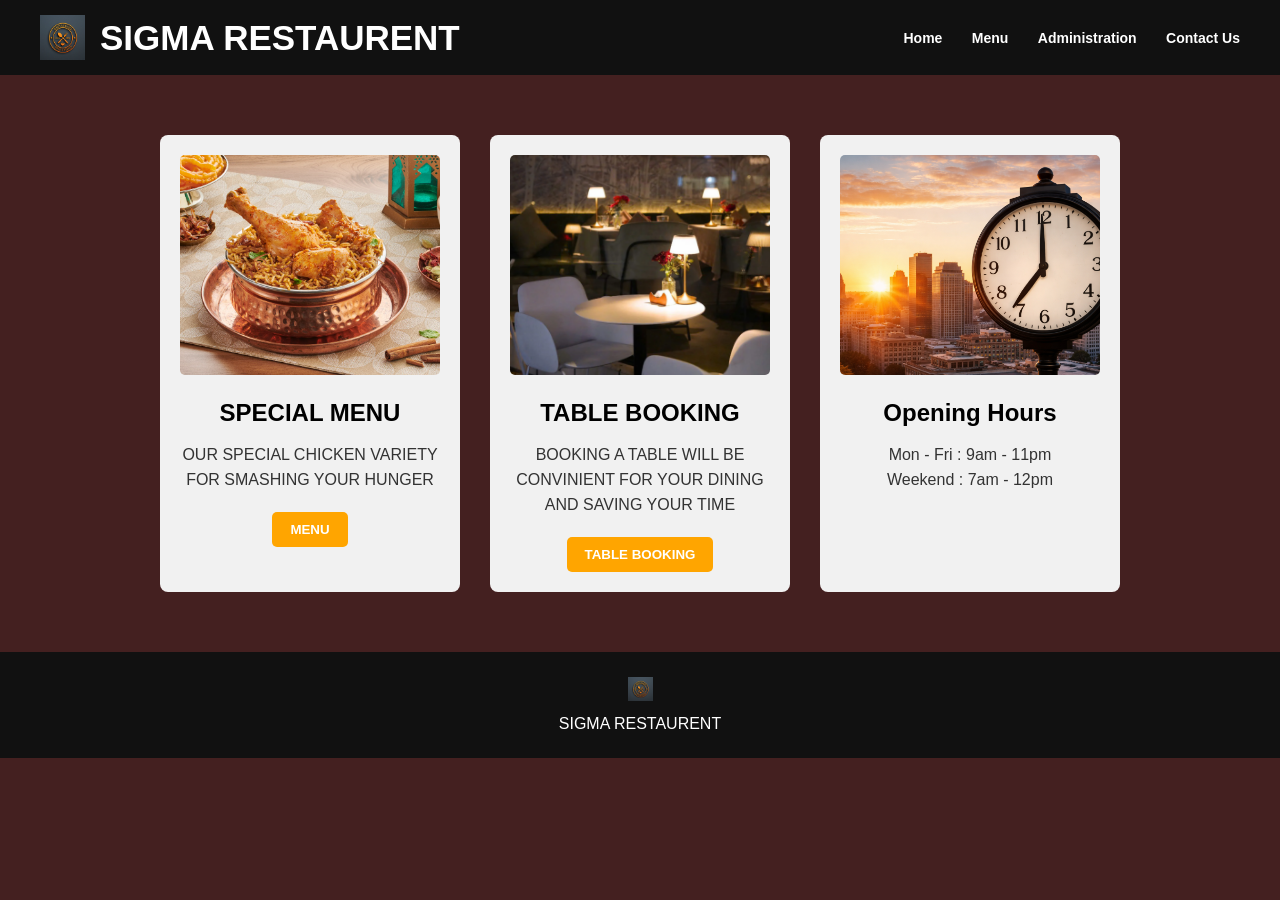
<file: softapp/static/index.html>
<!DOCTYPE html>
<html lang="en">
<head>
    <meta charset="UTF-8">
    <meta name="viewport" content="width=device-width, initial-scale=1.0">
    <title>Siam Bistro</title>

    <link rel="stylesheet" href="stylesheet.css">
</head>

<body>

    <header>

        <div class="logo-section">
            <img src="logo.png" class="logo">
            <h1>SIGMA RESTAURENT</h1>
        </div>

        <nav>
            <a href="/">Home</a>
            <a href="/menu/">Menu</a>
            <a href="/adminpage/">Administration</a>
            <a href="/contact/">Contact Us</a>
        </nav>

    </header>

    <section class="home-container">

        <div class="card">

            <img src="biryani.png">

            <h2>SPECIAL MENU</h2>

            <p>
                OUR SPECIAL CHICKEN VARIETY FOR 
                SMASHING YOUR HUNGER
            </p>

            <button>MENU</button>

        </div>

        <div class="card">

            <img src="BOOKING.png">

            <h2>TABLE BOOKING</h2>

            <p>
                BOOKING A TABLE WILL BE CONVINIENT 
                FOR YOUR DINING AND SAVING YOUR TIME
            </p>

            <button>TABLE BOOKING</button>

        </div>

        <div class="card">

            <img src="timig.png">

            <h2>Opening Hours</h2>

            <p>
                Mon - Fri : 9am - 11pm <br>
                Weekend : 7am - 12pm
            </p>

        </div>

    </section>

    <footer>

        <img src="logo.png" class="footer-logo">

        <p>SIGMA RESTAURENT</p>

    </footer>

</body>
</html>
</file>
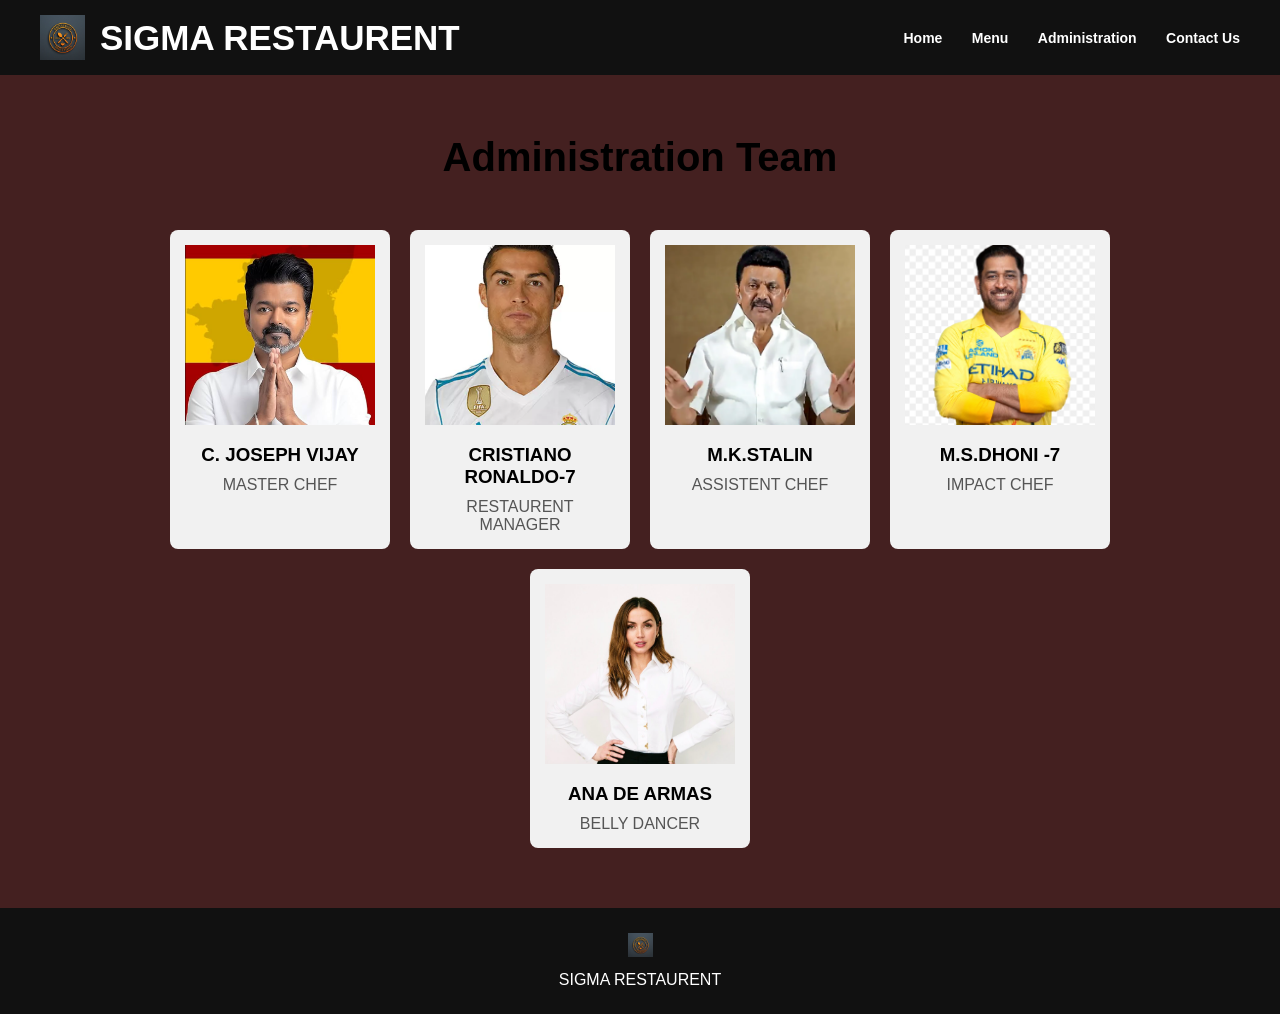
<file: softapp/static/admin.html>
<!DOCTYPE html>
<html lang="en">
<head>
    <meta charset="UTF-8">
    <meta name="viewport" content="width=device-width, initial-scale=1.0">
    <title>Administration</title>

    <link rel="stylesheet" href="stylesheet.css">
</head>

<body>

    <header>

        <div class="logo-section">
            <img src="logo.png" class="logo">
            <h1>SIGMA RESTAURENT</h1>
        </div>

        <nav>
            <a href="/">Home</a>
            <a href="/menu/">Menu</a>
            <a href="/adminpage/">Administration</a>
            <a href="/contact/">Contact Us</a>
        </nav>

    </header>

    <section class="admin-section">

        <h1>Administration Team</h1>

        <div class="admin-container">

            <div class="admin-card">
                <img src="vijay -1.png">
                <h3>C. JOSEPH VIJAY</h3>
                <p>MASTER CHEF</p>
            </div>

            <div class="admin-card">
                <img src="cr7 -4.png">
                <h3>CRISTIANO RONALDO-7</h3>
                <p>RESTAURENT MANAGER</p>
            </div>

            <div class="admin-card">
                <img src="stalin -2.png">
                <h3>M.K.STALIN</h3>
                <p>ASSISTENT CHEF</p>
            </div>

            <div class="admin-card">
                <img src="dhoni -3.png">
                <h3>M.S.DHONI -7</h3>
                <p>IMPACT CHEF</p>
            </div>

            <div class="admin-card">
                <img src="ana -5.png">
                <h3>ANA DE ARMAS</h3>
                <p>BELLY DANCER</p>
            </div>

        </div>

    </section>

    <footer>

        <img src="logo.png" class="footer-logo">

       <p>SIGMA RESTAURENT</p>

    </footer>

</body>
</html>
</file>
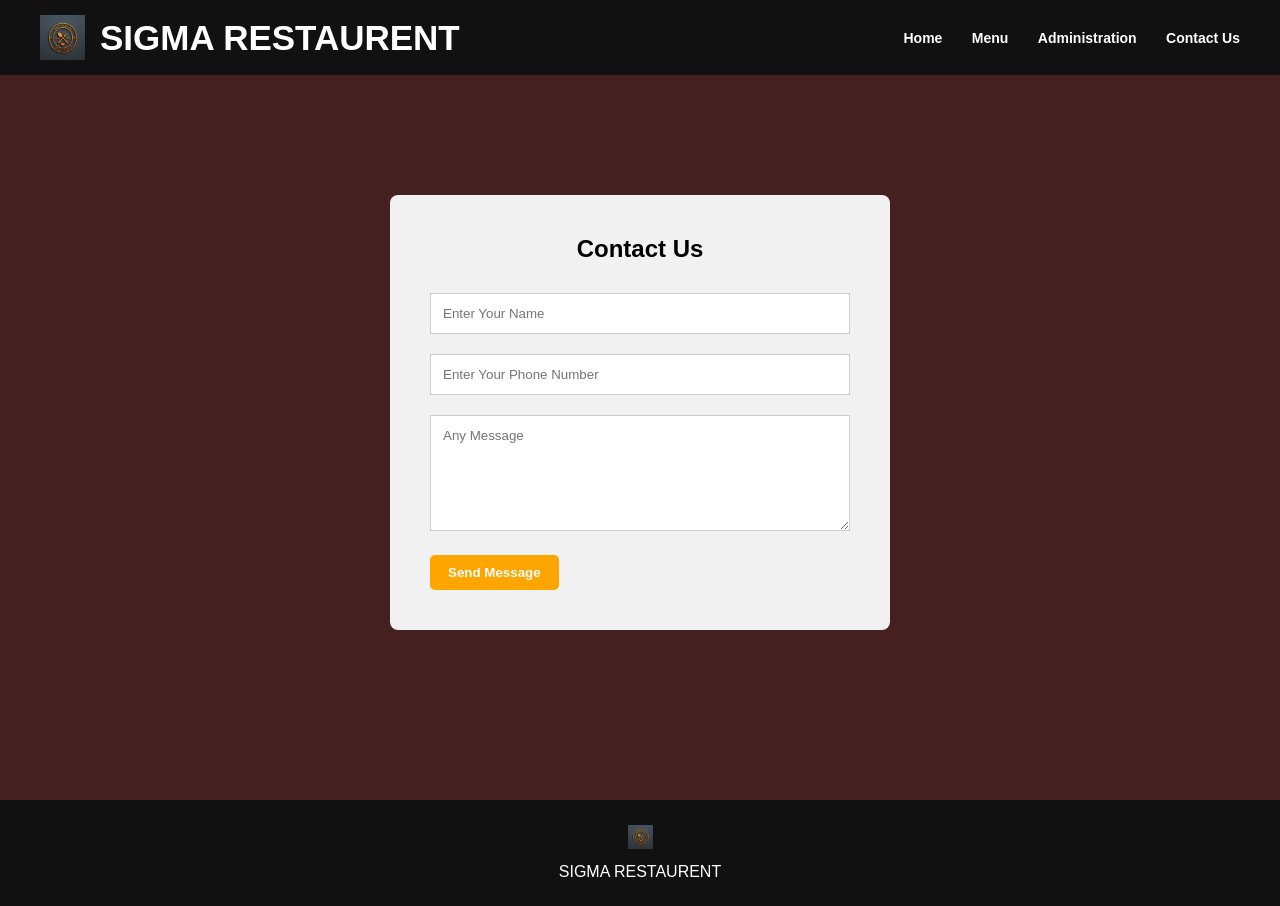
<file: softapp/static/contact.html>
<!DOCTYPE html>
<html lang="en">
<head>
    <meta charset="UTF-8">
    <meta name="viewport" content="width=device-width, initial-scale=1.0">
    <title>Contact</title>

    <link rel="stylesheet" href="stylesheet.css">
</head>

<body>

    <header>

        <div class="logo-section">
            <img src="logo.png" class="logo">
            <h1>SIGMA RESTAURENT</h1>
        </div>

        <nav>
            <a href="/">Home</a>
            <a href="/menu/">Menu</a>
            <a href="/adminpage/">Administration</a>
            <a href="/contact/">Contact Us</a>
        </nav>

    </header>

    <section class="contact-section">

        <div class="contact-box">

            <h1>Contact Us</h1>

            <form>

                <input type="text" placeholder="Enter Your Name">

                <input type="number" placeholder="Enter Your Phone Number">

                <textarea rows="6" placeholder="Any Message"></textarea>

                <button type="submit">Send Message</button>

            </form>

        </div>

    </section>

    <footer>

        <img src="logo.png" class="footer-logo">
        <p>SIGMA RESTAURENT</p>
        
    </footer>

</body>
</html>
</file>
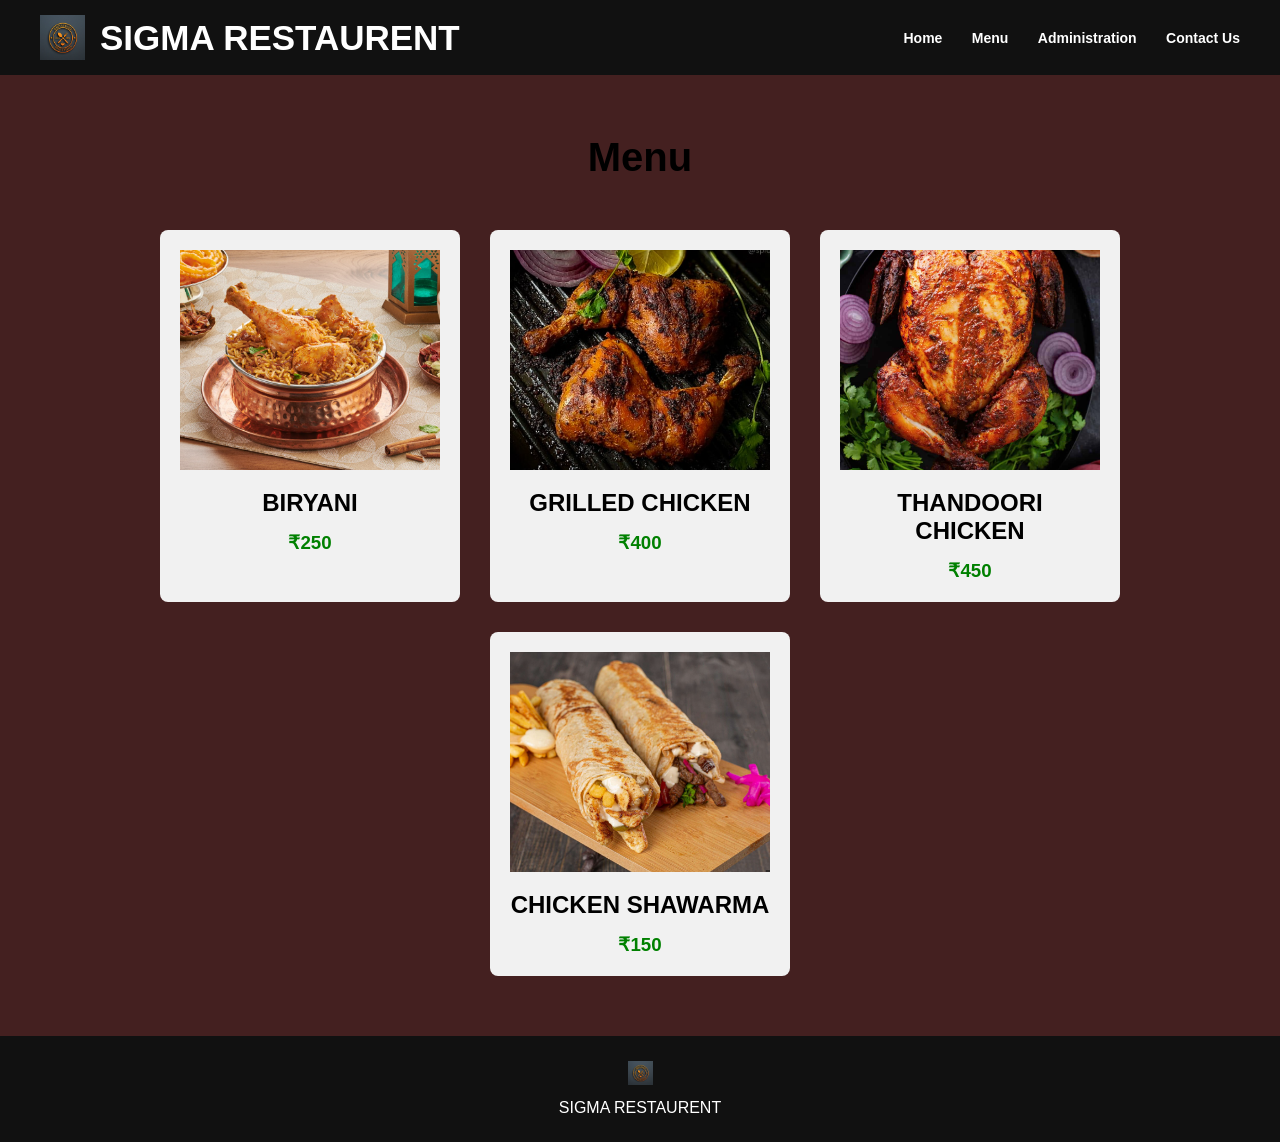
<file: softapp/static/menu.html>
<!DOCTYPE html>
<html lang="en">
<head>
    <meta charset="UTF-8">
    <meta name="viewport" content="width=device-width, initial-scale=1.0">
    <title>Menu</title>

    <link rel="stylesheet" href="stylesheet.css">
</head>

<body>

    <header>

        <div class="logo-section">
            <img src="logo.png" class="logo">
            <h1>SIGMA RESTAURENT</h1>
        </div>

        <nav>
            <a href="/">Home</a>
            <a href="/menu/">Menu</a>
            <a href="/adminpage/">Administration</a>
            <a href="/contact/">Contact Us</a>
        </nav>

    </header>

    <section class="menu-section">

        <h1>Menu</h1>

        <div class="menu-container">

            <div class="menu-card">

                <img src="biryani.png">

                <h2>BIRYANI</h2>

            

                <h3>₹250</h3>

            </div>

            <div class="menu-card">

                <img src="grill.png">

                <h2>GRILLED CHICKEN</h2>

                

                <h3>₹400</h3>

            </div>

            <div class="menu-card">

                <img src="tandoori.png">

                <h2>THANDOORI CHICKEN</h2>

                

                <h3>₹450</h3>

            </div>

            <div class="menu-card">

                <img src="shawarma.png">

                <h2>CHICKEN SHAWARMA</h2>

                

                <h3>₹150</h3>

            </div>

        </div>

    </section>

    <footer>

        <img src="logo.png" class="footer-logo">

        <p>SIGMA RESTAURENT</p>

    </footer>

</body>
</html>
</file>
<file: softapp/static/stylesheet.css>
*{
    margin:0;
    padding:0;
    box-sizing:border-box;
    font-family:Arial, Helvetica, sans-serif;
}

body{
    background:#442020;
}


header{
    width:100%;
    background:#111;
    display:flex;
    justify-content:space-between;
    align-items:center;
    padding:15px 40px;
}

.logo-section{
    display:flex;
    align-items:center;
    gap:15px;
}

.logo{
    width:45px;
    height:45px;
}

.logo-section h1{
    color:white;
    font-size:35px;
}


nav a{
    color:white;
    text-decoration:none;
    margin-left:25px;
    font-weight:bold;
    font-size:14px;
}

nav a:hover{
    color:orange;
}

.active{
    color:orange;
}


.home-container{
    width:90%;
    margin:60px auto;
    display:flex;
    justify-content:center;
    gap:30px;
    flex-wrap:wrap;
}

.card{
    width:300px;
    background:#f1f1f1;
    padding:20px;
    border-radius:8px;
    text-align:center;
}

.card img{
    width:100%;
    height:220px;
    object-fit:cover;
    border-radius:5px;
}

.card h2{
    margin-top:20px;
    margin-bottom:15px;
}

.card p{
    color:#333;
    line-height:25px;
    margin-bottom:20px;
}

button{
    background:orange;
    color:white;
    border:none;
    padding:10px 18px;
    border-radius:5px;
    cursor:pointer;
    font-weight:bold;
}

button:hover{
    background:#cc8400;
}


.menu-section{
    width:90%;
    margin:60px auto;
    text-align:center;
}

.menu-section h1{
    margin-bottom:50px;
    font-size:40px;
}

.menu-container{
    display:flex;
    justify-content:center;
    gap:30px;
    flex-wrap:wrap;
}

.menu-card{
    width:300px;
    background:#f1f1f1;
    padding:20px;
    border-radius:8px;
}

.menu-card img{
    width:100%;
    height:220px;
    object-fit:cover;
}

.menu-card h2{
    margin-top:15px;
    margin-bottom:15px;
}

.menu-card p{
    line-height:25px;
    margin-bottom:15px;
}

.menu-card h3{
    color:green;
}



.admin-section{
    width:90%;
    margin:60px auto;
    text-align:center;
}

.admin-section h1{
    margin-bottom:50px;
    font-size:40px;
}

.admin-container{
    display:flex;
    justify-content:center;
    gap:20px;
    flex-wrap:wrap;
}

.admin-card{
    width:220px;
    background:#f1f1f1;
    padding:15px;
    border-radius:8px;
}

.admin-card img{
    width:100%;
    height:180px;
    object-fit:cover;
}

.admin-card h3{
    margin-top:15px;
    margin-bottom:10px;
}

.admin-card p{
    color:#555;
}


.contact-section{
    display:flex;
    justify-content:center;
    align-items:center;
    height:75vh;
}

.contact-box{
    width:500px;
    background:#f1f1f1;
    padding:40px;
    border-radius:8px;
}

.contact-box h1{
    text-align:center;
    margin-bottom:30px;
}

.contact-box input,
.contact-box textarea{
    width:100%;
    padding:12px;
    margin-bottom:20px;
    border:1px solid #ccc;
}

/* FOOTER */

footer{
    width:100%;
    background:#111;
    text-align:center;
    padding:25px;
    margin-top:50px;
}

.footer-logo{
    width:25px;
    margin-bottom:10px;
}

footer p{
    color:white;
}
</file>
